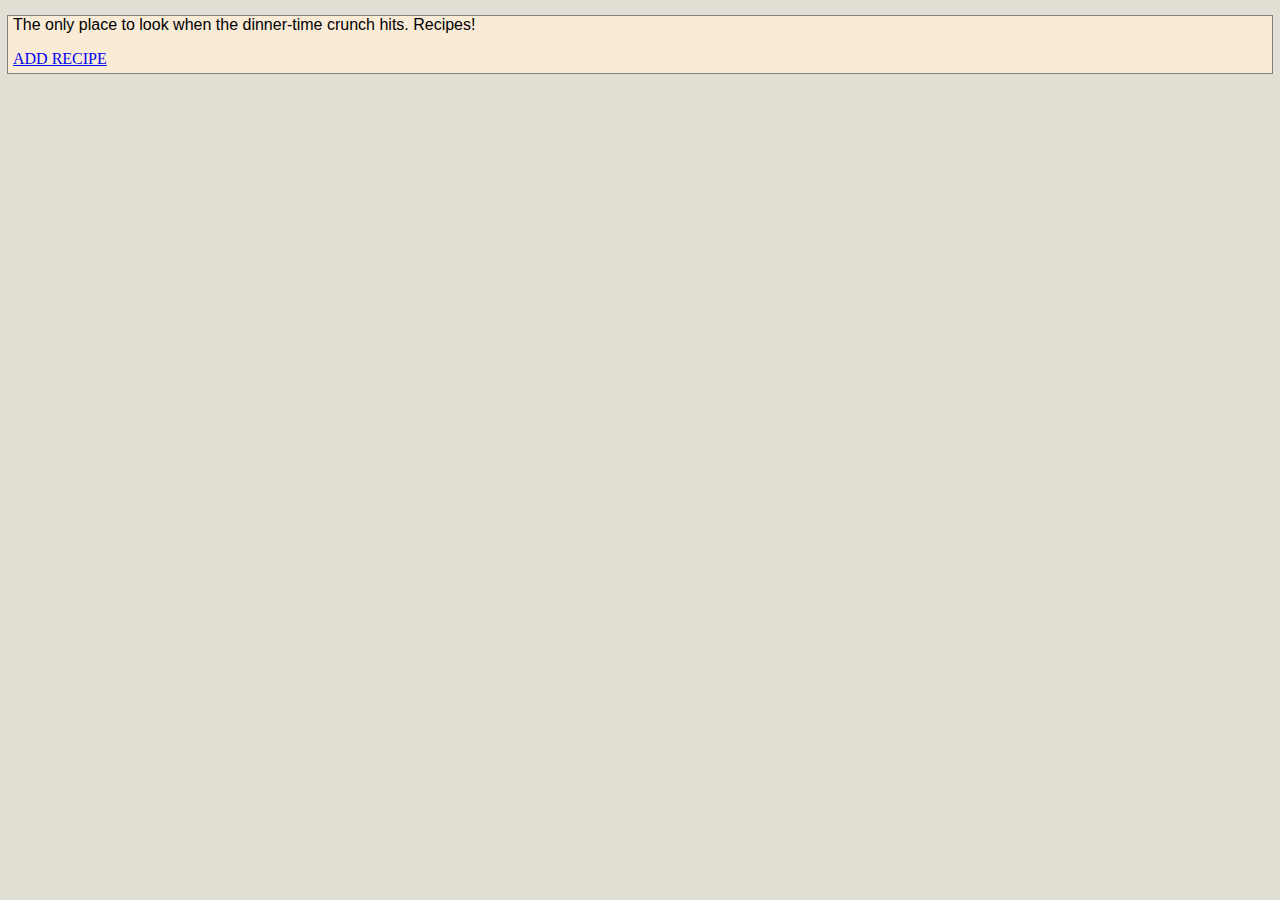
<file: index.html>
<!DOCTYPE html>
<!-- Joshua Snyder -->
<!-- VFW 1211 -->
<!-- Project 3 -->
<html>
	<head>
		<meta charset="utf-8" />
		<title>Recipes!</title>
		<meta keywords="Food, Recipes, Meals, Breakfast, Lunch, Dinner" />
      	<meta description="A great place to store recipes" />
      	<meta name="robots" content="index, follow" />
      	<meta name="viewport" content="user-scalable=yes, width=device-width" />
      	<meta name="HandheldFriendly" content="True" />
      	<meta name="MobileOptimized" content="320" />
      	<link href="css/style.css" rel="stylesheet" />
	</head>
	<body id="indexBody">
		<div id="pIndex">
	    		<p>The only place to look when the dinner-time crunch hits. Recipes!</p>
	    </div>
	    <div id="aIndex">
	    		<a href="additem.html" >ADD RECIPE</a>
	    </div>
	</body>
</html>
</file>
<file: css/style.css>
/*
Joshua Snyder
VFW 1211
Project 3
*/

html {
    background-color: #E1DFD3;
}

#indexBody {
    outline-style: ridge;
    outline-color: gray;
    outline-width: thin;
    background-color: #FAEBD7;
    padding-bottom: 5px;
}

#pIndex {
    font: 1.0em "Arial Black", Gadget, sans-serif;
    padding-left: 5px;
}

#aIndex {
    padding-left: 5px;
}

h1 {
    font: 3.0em "Brush Script MT", cursive;
    color: #A02934;
    text-shadow: 3px 3px 1px rgba(0, 0, 0, 0.5 );
    margin: 20px;
}

label {
    display: block;
}

ul {
    list-style-type: none;
    padding-left: 2px;
}

fieldset {
    background-color: #FAEBD7;
    margin-bottom: 10px;
}

fieldset > legend {
    font: 1.0em "Arial Black", Gadget, sans-serif;
}

fieldset > ul > li {
    font: 0.9em "Arial Black", Gadget, sans-serif;
}

#rcpInfo > li {
    padding-bottom: 2px;
}

#thumbnailImg {
    padding-top: 3px;
    padding-left: 2px;
}

#clearAll {
    font: 1.5em "Brush Script MT", cursive;
    margin-left: 2px; 
    margin-right: 15px;
}

#viewLink {
    font: 1.5em "Brush Script MT", cursive;
}

#addRcp {
    font: 1.5em "Brush Script MT", cursive;
}

#items > ul > li {
    font: 1.4em "Brush Script MT", cursive;
    /*font-family: Papyrus, fantasy;*/
    outline-style: ridge;
    outline-color: black;
    outline-width: thin;
    box-shadow: 2px 5px 0 0 rgba(72, 72, 72, 1);
    background-color: #FAEBD7;
    margin-top: 10px;
}

#items > ul > li > ul > li:nth-of-type(odd) {
    background-color: white;
}

#addIt {
    font: 1.0em "Arial Black", Gadget, sans-serif;
}
</file>
